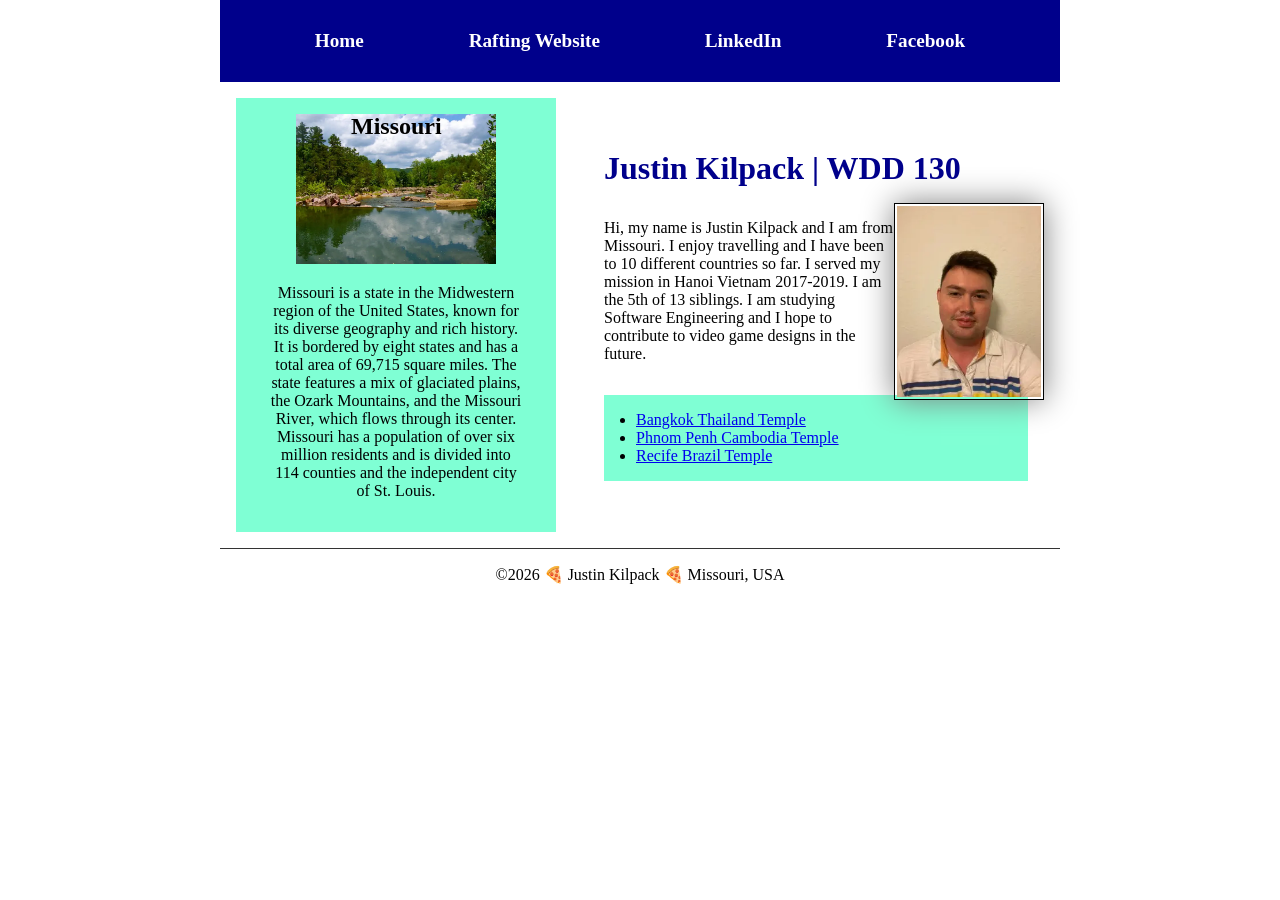
<file: index.html>
<!DOCTYPE html>
<html lang="en">

<head>
    <meta charset="UTF-8">
    <meta name="viewport" content="width=device-width, initial-scale=1.0">
    <title>Justin Kilpack | WDD 130</title>
    <link rel="stylesheet" href="styles/styles.css">
    <meta name="description" content="Home page for Justin Kilpack's BYU-I WDD 130 project.">
    <meta name="author" content="Justin Kilpack">
</head>

<body>
    <header>

        <nav>
            <a href="#">Home</a>
            <a href="wwr/about.html">Rafting Website</a>
            <a href="www.linkedin.com/in/justin-k-7636b61b7">LinkedIn</a>
            <a href="https://www.facebook.com/justhinhh/">Facebook</a>
        </nav>
    </header>
    <div class="grid">
        <main>
            <h1>Justin Kilpack | WDD 130</h1>
            <img src="images/profile.webp" alt="Justin Kilpack" width="200">
            <p>Hi, my name is Justin Kilpack and I am from Missouri. I enjoy travelling and I have
                been
                to 10 different countries so far. I served my mission in Hanoi Vietnam 2017-2019. I
                am
                the 5th of 13 siblings. I am
                studying Software Engineering and I hope to
                contribute to video game designs in the future.

            </p>
            <ul class="box indent">
                <li><a href="https://www.churchofjesuschrist.org/temples/details/bangkok-thailand-temple?lang=eng"
                      target="_blank">Bangkok
                        Thailand Temple</a></li>
                <li><a href="https://www.churchofjesuschrist.org/temples/details/phnom-penh-cambodia-temple?lang=eng"
                      target="_blank">Phnom
                        Penh Cambodia Temple</a></li>
                <li><a href="https://www.churchofjesuschrist.org/temples/details/recife-brazil-temple?lang=eng"
                      target="_blank">Recife
                        Brazil Temple</a></li>
            </ul>
        </main>
        <aside class="box">
            <h2> Missouri</h2>
            <img src="images/missouri.webp" alt="Southern Missouri Forest">
            <p>Missouri is a state in the Midwestern region of the United States, known for its
                diverse
                geography
                and rich history. It is bordered by eight states and has a total area of 69,715
                square
                miles. The
                state features a mix of glaciated plains, the Ozark Mountains, and the Missouri
                River,
                which flows
                through its center. Missouri has a population of over six million residents and is
                divided into 114
                counties and the independent city of St. Louis. </p>
        </aside>
    </div>
    <footer>
        <p> ©️2026 🍕 Justin Kilpack 🍕 Missouri, USA</p>
    </footer>
</body>

</html>
</file>
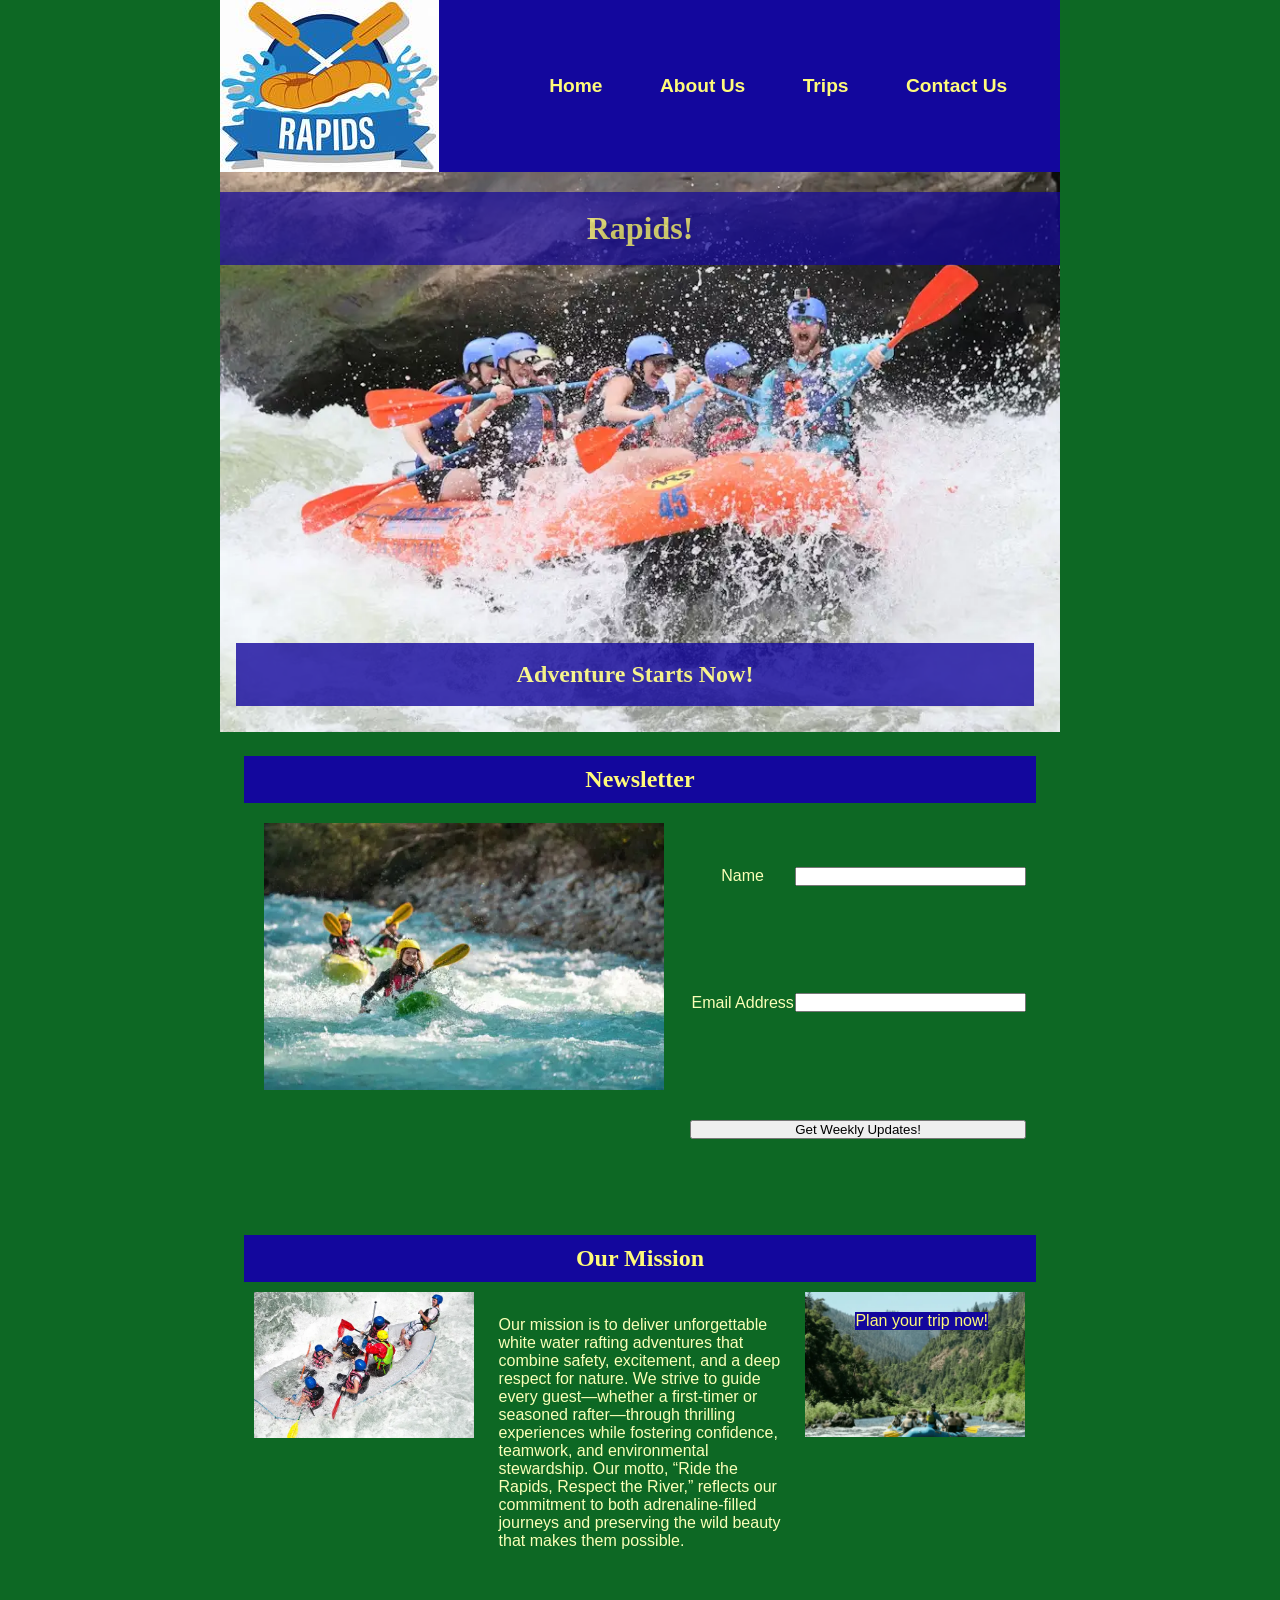
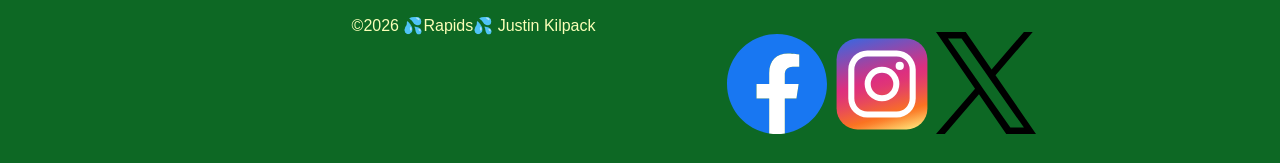
<file: wwr/index.html>
<!DOCTYPE html>
<html lang="en">

<head>
    <meta charset="UTF-8">
    <meta name="viewport" content="width=device-width, initial-scale=1.0">
    <title>Rapids!/Home</title>
    <link rel="stylesheet" href="styles/rafting.css">
    <meta name="description"
      content="White Water Rafting Site Home page for Justin Kilpack's WDD 130 Project">
    <meta name="author" content="Justin Kilpack">
</head>

<body>
    <header>
        <img src="images/logo.jpeg" alt="Rafting Logo">
        <nav>
            <a href="index.html">Home</a>
            <a href="about.html">About Us</a>
            <a href="trips.html">Trips</a>
            <a href="contact.html">Contact Us</a>
        </nav>
    </header>

    <main>
        <div class="hero">
            <img src="images/hero2.webp" alt="Hero Image">
            <h1>Rapids!</h1>
            <article>
                <h2>Adventure Starts Now!</h2>
            </article>
        </div>
        <section>
            <h2>Newsletter</h2>
            <div class="map">
                <img src="images/kayaks.webp" alt="Kayaks" width="400">
            </div>

            <form>
                <label for="Name">Name</label>
                <input type="text" id="Name" name="Name" class="name">

                <label for="email">Email Address</label>
                <input type="email" id="email" name="email" class="email">
                <button type="submit">Get Weekly Updates!</button>
            </form>
        </section>
        <section>
            <h2>Our Mission</h2>
            <div Class="mission">
                <figure>
                    <img src="images/group.webp" alt="group">
                </figure>
                <p>Our mission is to deliver unforgettable white water rafting
                    adventures that combine safety,
                    excitement, and a deep respect for nature. We strive to guide every
                    guest—whether a first-timer or
                    seasoned rafter—through thrilling experiences while fostering
                    confidence, teamwork, and
                    environmental stewardship. Our motto, “Ride the Rapids, Respect the River,”
                    reflects our commitment
                    to both adrenaline-filled journeys and preserving the wild beauty that makes
                    them possible.</p>
                <figure>
                    <img src="images/canyon.webp" alt="Canyon">
                    <figcaption><a href="trips.html">Plan your trip now! </a></figcaption>
                </figure>

            </div>
        </section>
    </main>

    <footer>
        <nav class="socialmedia">
            <a href="https://www.facebook.com"><img src="images/facebook.svg" alt="Facebook Logo"
                  width="100"></a>
            <a href="https://www.instagram.com"><img src="images/instagram.svg" alt="Instagram Logo"
                  width="100"></a>
            <a href="https://www.x.com"><img src="images/xlogo.svg" alt="X Logo" width="100"></a>
        </nav>
        <p>©️2026 💦Rapids💦 Justin Kilpack</p>
    </footer>
</body>

</html>
</file>
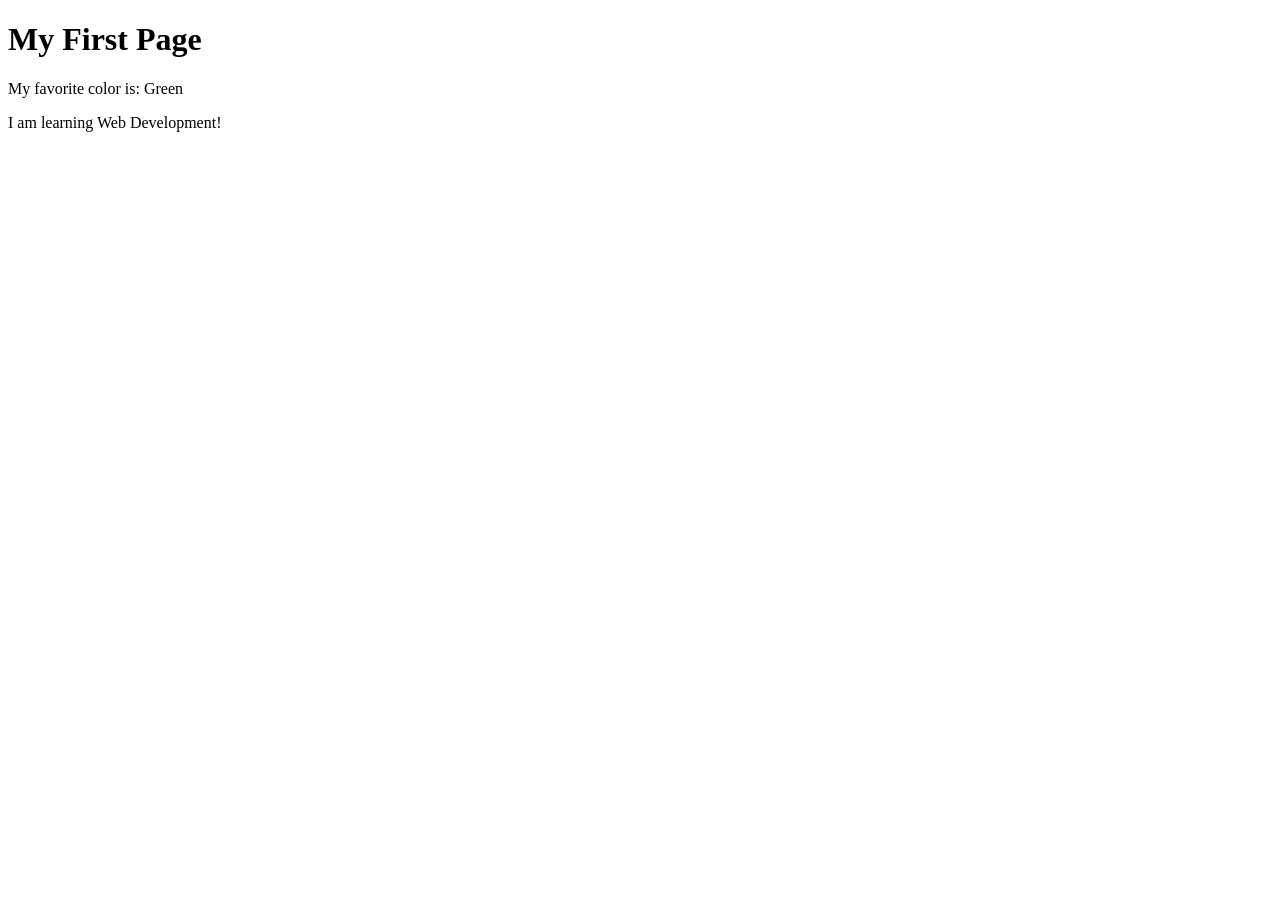
<file: week01/first-page.html>
<!DOCTYPE html>
<html lang="en">

<head>
    <meta charset="UTF-8">
    <meta name="viewport" content="width=device-width, initial-scale=1.0">
    <title>My First Page</title>
</head>

<body>
    <h1>My First Page</h1>
    <p>My favorite color is: Green </p>
</body>
<p>I am learning Web Development!</p>

</html>
</file>
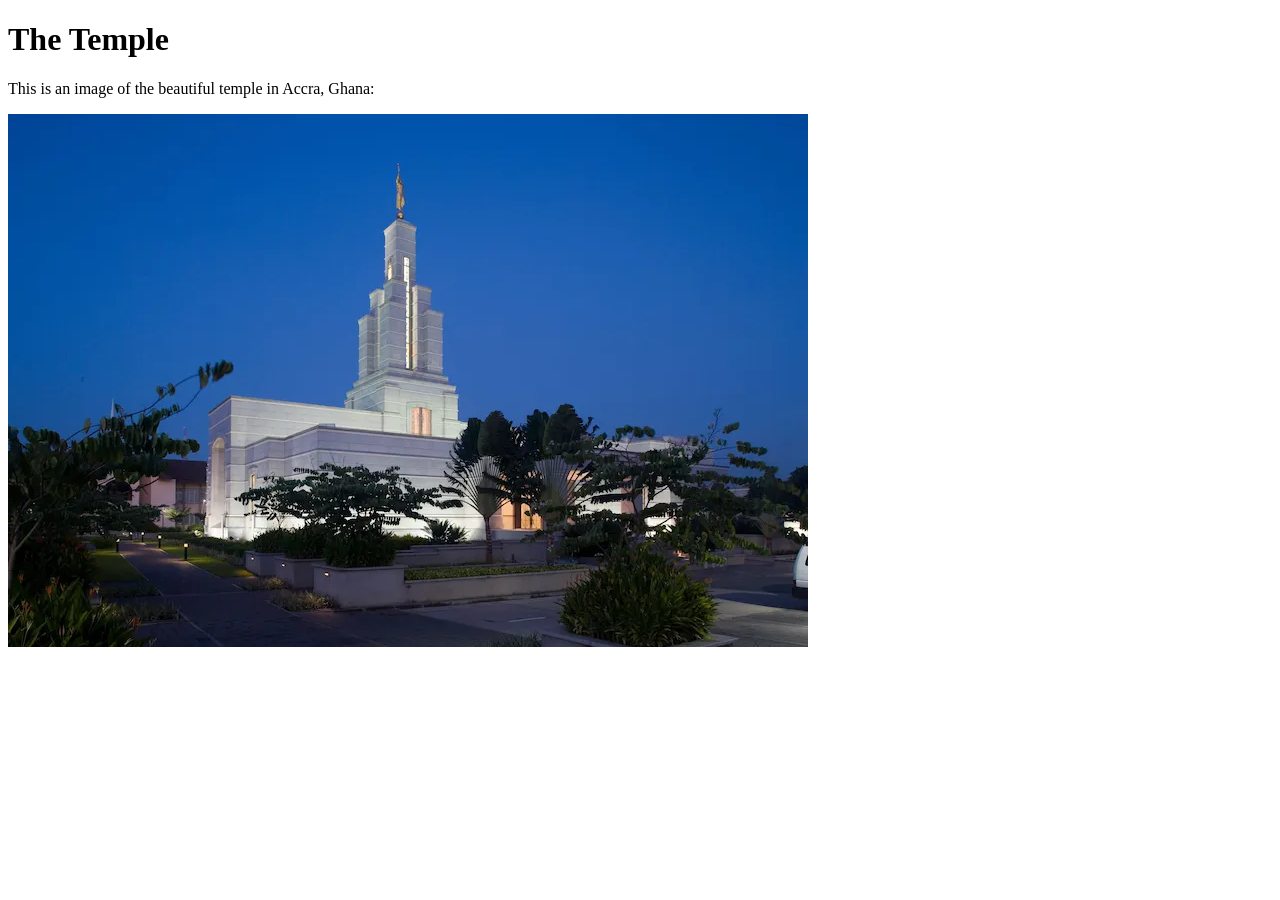
<file: week01/images.html>
<!DOCTYPE html>
<html lang="en">

<head>
    <meta charset="UTF-8">
    <meta name="viewport" content="width=device-width, initial-scale=1.0">
    <title>Temple Image</title>
</head>

<body>
    <h1>The Temple</h1>
    <p>This is an image of the beautiful temple in Accra, Ghana:</p>
    <img src="images/temple-small.webp" alt="The Accra Ghana Temple">

</body>

</html>
</file>
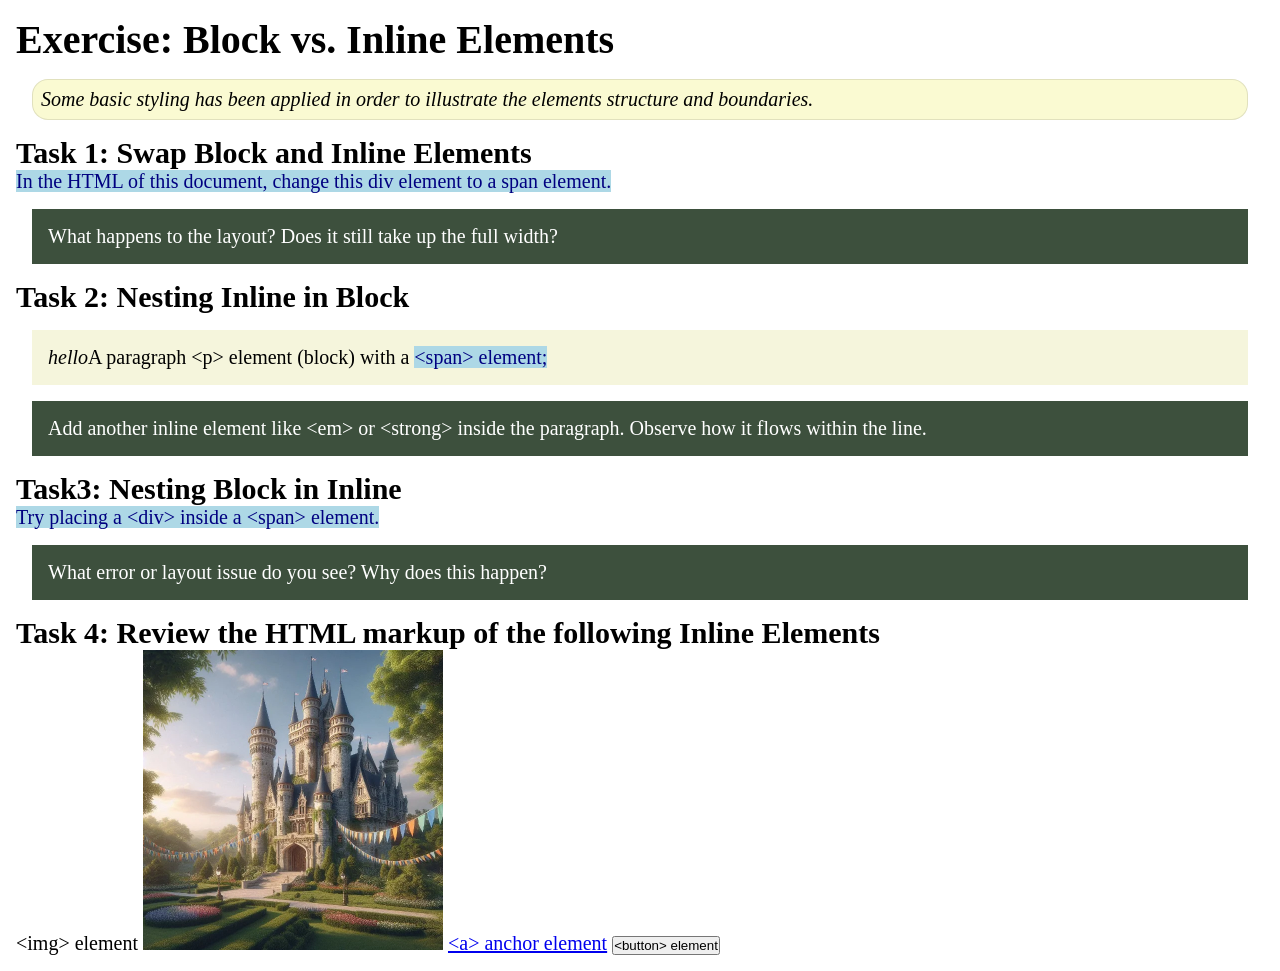
<file: week02/block-vs-inline.html>
<!DOCTYPE html>
<html lang="en">

<head>
    <meta charset="UTF-8">
    <meta name="viewport" content="width=device-width, initial-scale=1.0">
    <title>Exercise: Block vs. Inline Elements</title>
    <link rel="stylesheet" href="styles/block-vs-inline.css">
</head>

<body>
    <main>
        <h1>Exercise: Block vs. Inline Elements</h1>
        <p class="note">Some basic styling has been applied in order to illustrate the elements
            structure and
            boundaries.</p>

        <h2>Task 1: Swap Block and Inline Elements</h2>
        <span>In the HTML of this document, change this div element to a span element.</span>

        <p class="question">What happens to the layout? Does it still take up the full
            width?</p>

        <h2>Task 2: Nesting Inline in Block</h2>
        <p><em>hello</em>A paragraph &lt;p&gt; element (block) with a <span>&lt;span&gt;
                element;</span></p>
        <p class="question">Add another inline element like &lt;em&gt; or &lt;strong&gt; inside the
            paragraph. Observe
            how it flows within the line.</p>

        <h2>Task3: Nesting Block in Inline</h2>
        <span>Try placing a &lt;div&gt; inside a &lt;span&gt; element.</span>
        <p class="question">What error or layout issue do you see? Why does this happen?</p>


        <h2>Task 4: Review the HTML markup of the following Inline Elements</h2>
        &lt;img&gt; element
        <img src="images/castle.webp" alt="placeholder image (images are inline)" width="300"
          height="300">
        <a href="https://churchofjesuschrist.org">&lt;a&gt; anchor element</a>
        <button type="button">&lt;button&gt; element</button>
    </main>
</body>

</html>
</file>
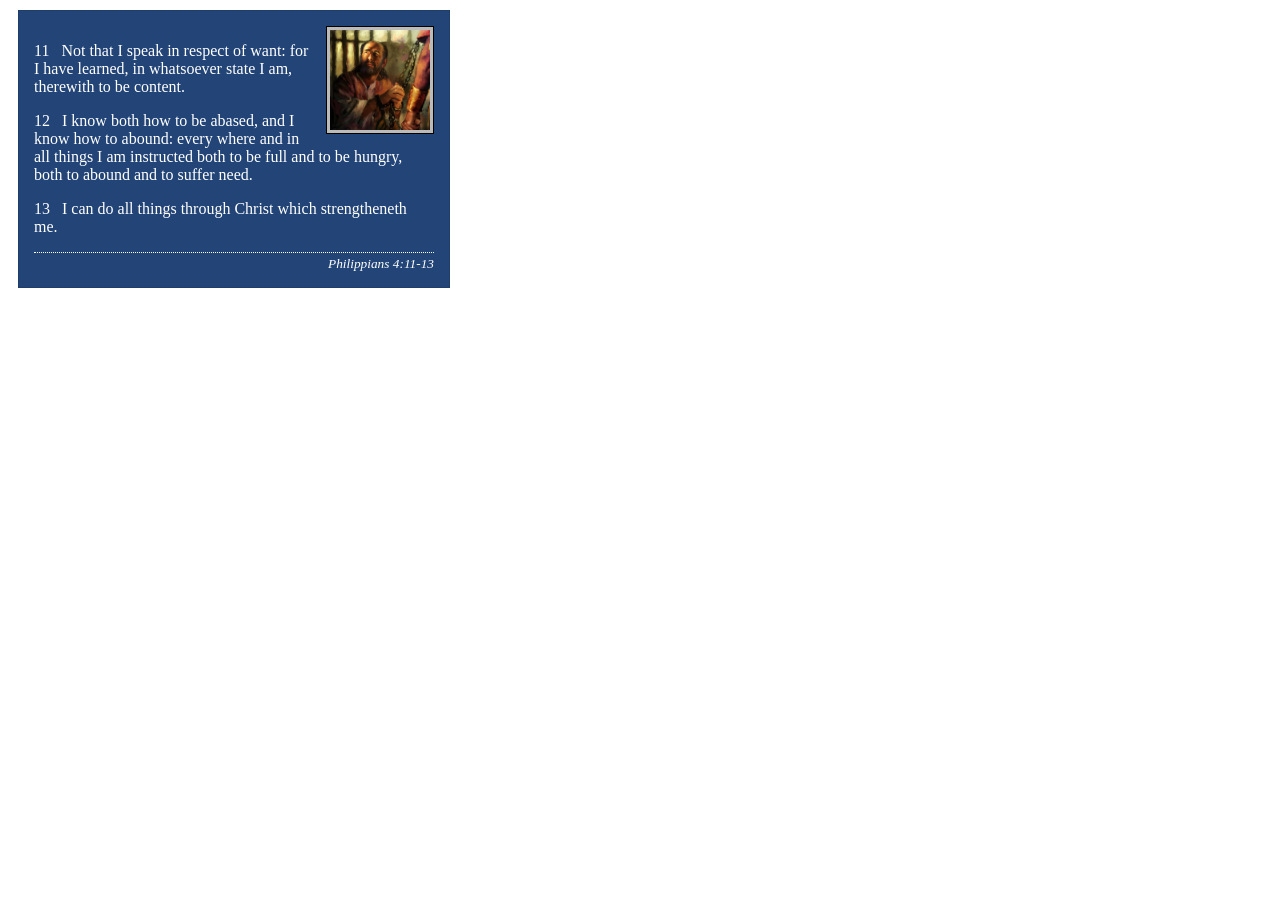
<file: week02/box-model-solution.html>
<!DOCTYPE html>
<html lang="en">
<head>
    <meta charset="UTF-8">
    <meta name="viewport" content="width=device-width, initial-scale=1.0">
    <title>Box Model Activity</title>
    <link rel="stylesheet" href="styles/box-model-solution.css">
</head>
<body>
    <main>
        <div class="callout">
            <img src="images/apostle-paul-imprisoned.webp" alt="Paul the Apostle - Imprisoned in Rome" width="200" height="200">
            <blockquote>
                <p>11 &nbsp; Not that I speak in respect of want: for I have learned, in whatsoever state I am, therewith to be content.</p>
                <p>12 &nbsp; I know both how to be abased, and I know how to abound: every where and in all things I am instructed both to be full and to be hungry, both to abound and to suffer need.</p>
                <p>13 &nbsp; I can do all things through Christ which strengtheneth me.</p>
            </blockquote>
            <cite>Philippians 4:11-13</cite>
        </div>
    </main>
</body>
</html>
</file>
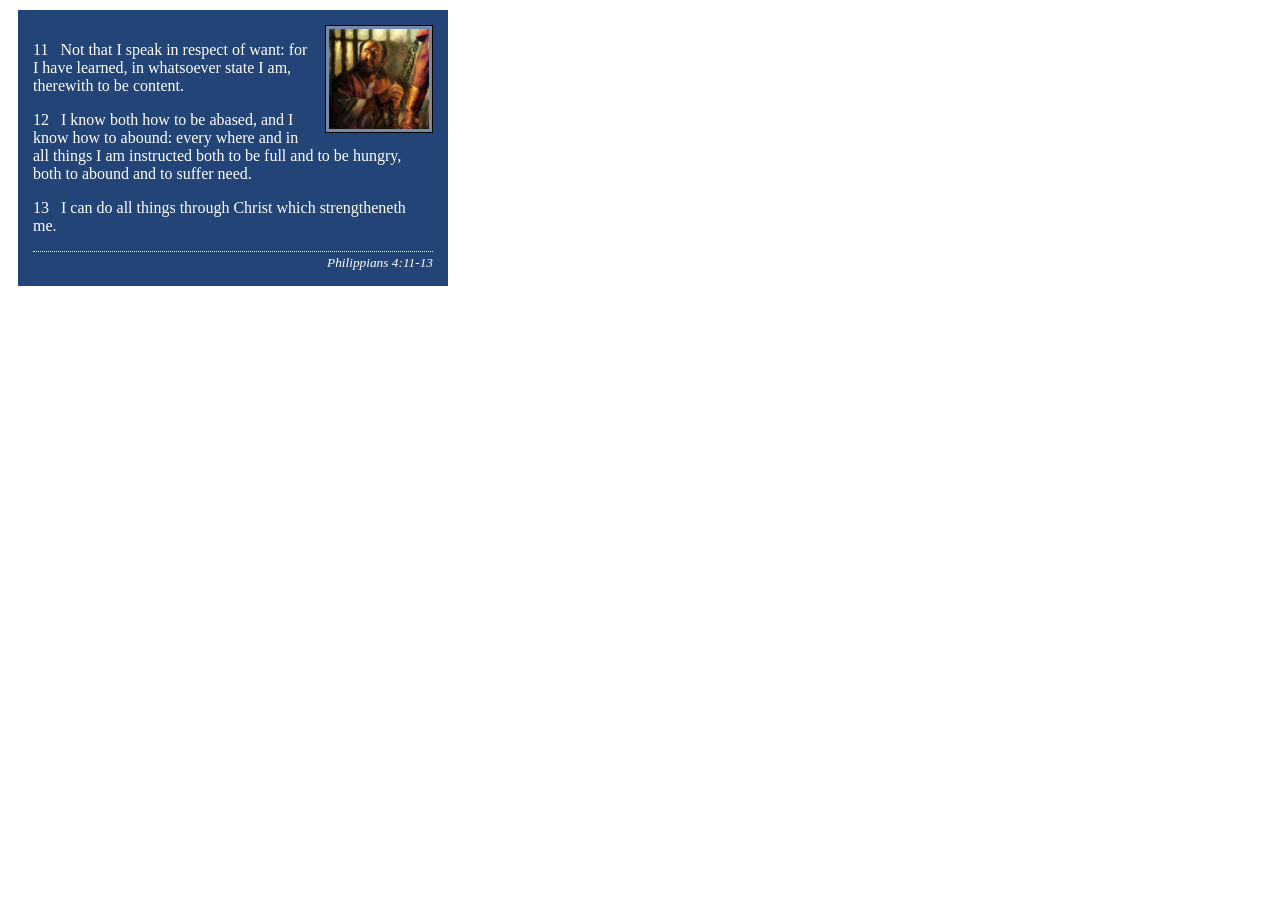
<file: week02/box-model.html>
<!DOCTYPE html>
<html lang="en">

<head>
    <meta charset="UTF-8">
    <meta name="viewport" content="width=device-width, initial-scale=1.0">
    <title>Box Model Activity</title>
    <link rel="stylesheet" href="styles/box-model.css">
</head>

<body>
    <main>
        <div class="callout">
            <img src="images/apostle-paul-imprisoned.webp"
              alt="Paul the Apostle - Imprisoned in Rome" width="200" height="200">
            <blockquote>
                <p>11 &nbsp; Not that I speak in respect of want: for I have learned, in whatsoever
                    state I am, therewith to be content.</p>
                <p>12 &nbsp; I know both how to be abased, and I know how to abound: every where and
                    in all things I am instructed both to be full and to be hungry, both to abound
                    and to suffer need.</p>
                <p>13 &nbsp; I can do all things through Christ which strengtheneth me.</p>
            </blockquote>
            <cite>Philippians 4:11-13</cite>
        </div>
    </main>
</body>

</html>
</file>
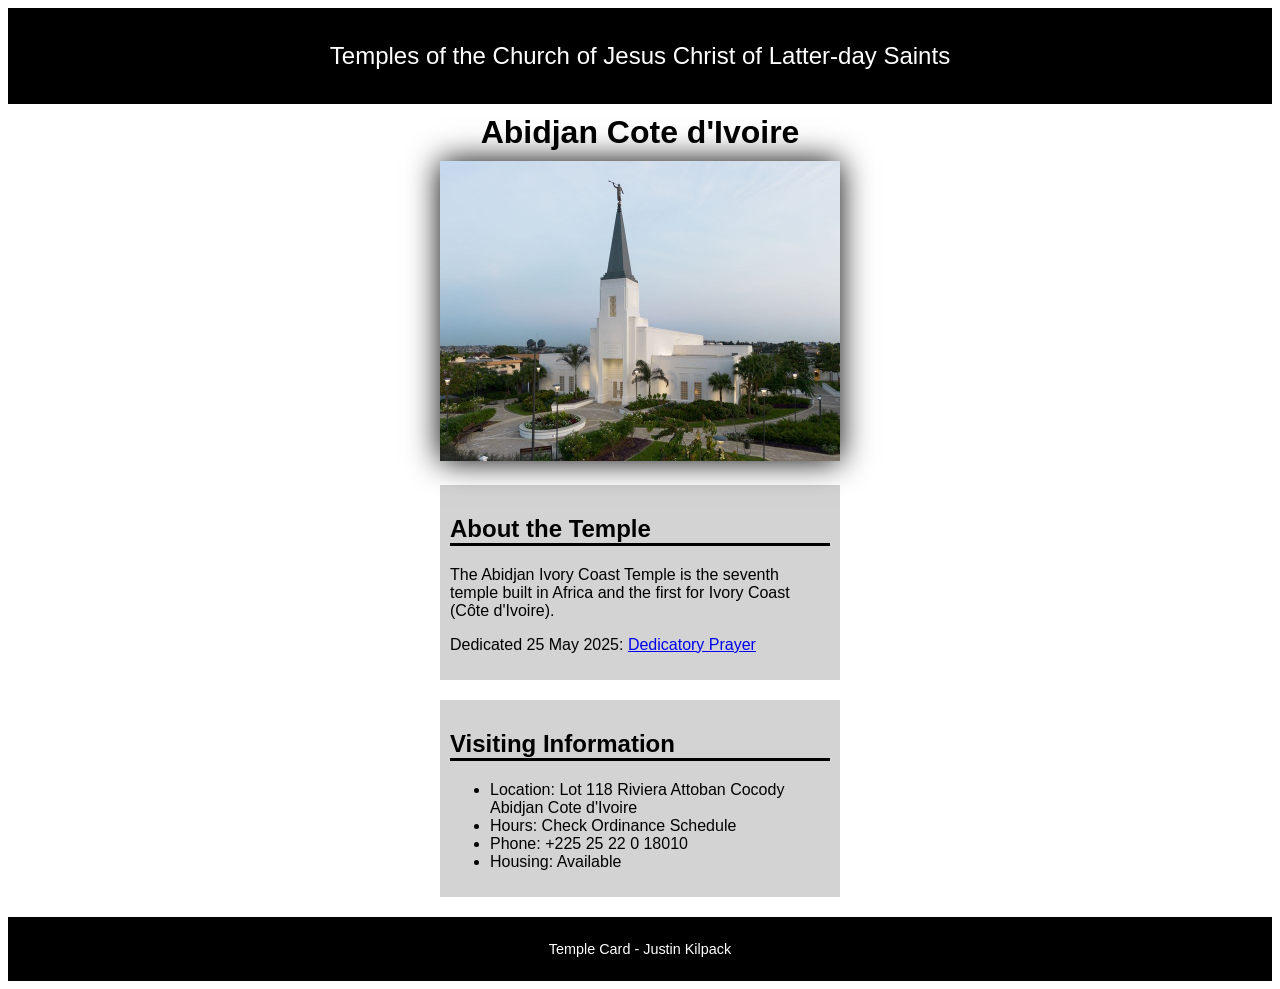
<file: week02/temple.html>
<!DOCTYPE html>
<html lang="en">

<head>
    <meta charset="UTF-8">
    <meta name="viewport" content="width=device-width, initial-scale=1.0">
    <title>Temple Card - Abidjan Cote d'Ivoire</title>
    <link rel="stylesheet" href="styles/temple.css">
</head>

<body>
    <header>
        <p>Temples of the Church of Jesus Christ of Latter-day Saints</p>
    </header>
    <main>
        <h1>Abidjan Cote d'Ivoire</h1>
        <picture>
            <img src="images/abidjan-ivory-coast.jpeg" alt="Abidjan Cote d'Ivoire Temple">
        </picture>
        <section>
            <h2>About the Temple</h2>
            <p>The Abidjan Ivory Coast Temple is the seventh temple built in Africa and the first
                for Ivory Coast (Côte
                d'Ivoire).</p>
            <p>Dedicated 25 May 2025: <a
                  href="https://www.churchofjesuschrist.org/temples/dedicatory-prayer/abidjan-ivory-coast-temple/2025-05-25?lang=eng"
                  target="_blank" rel="noopener noreferrer">Dedicatory Prayer</a></p>
        </section>
        <section>
            <h2>Visiting Information</h2>
            <ul>
                <li>Location: Lot 118 Riviera Attoban Cocody Abidjan Cote d'Ivoire</li>
                <li>Hours: Check Ordinance Schedule</li>
                <li>Phone: +225 25 22 0 18010</li>
                <li>Housing: Available</li>
            </ul>
        </section>
    </main>
    <footer>
        <p>Temple Card - Justin Kilpack</p>
    </footer>
</body>

</html>
</file>
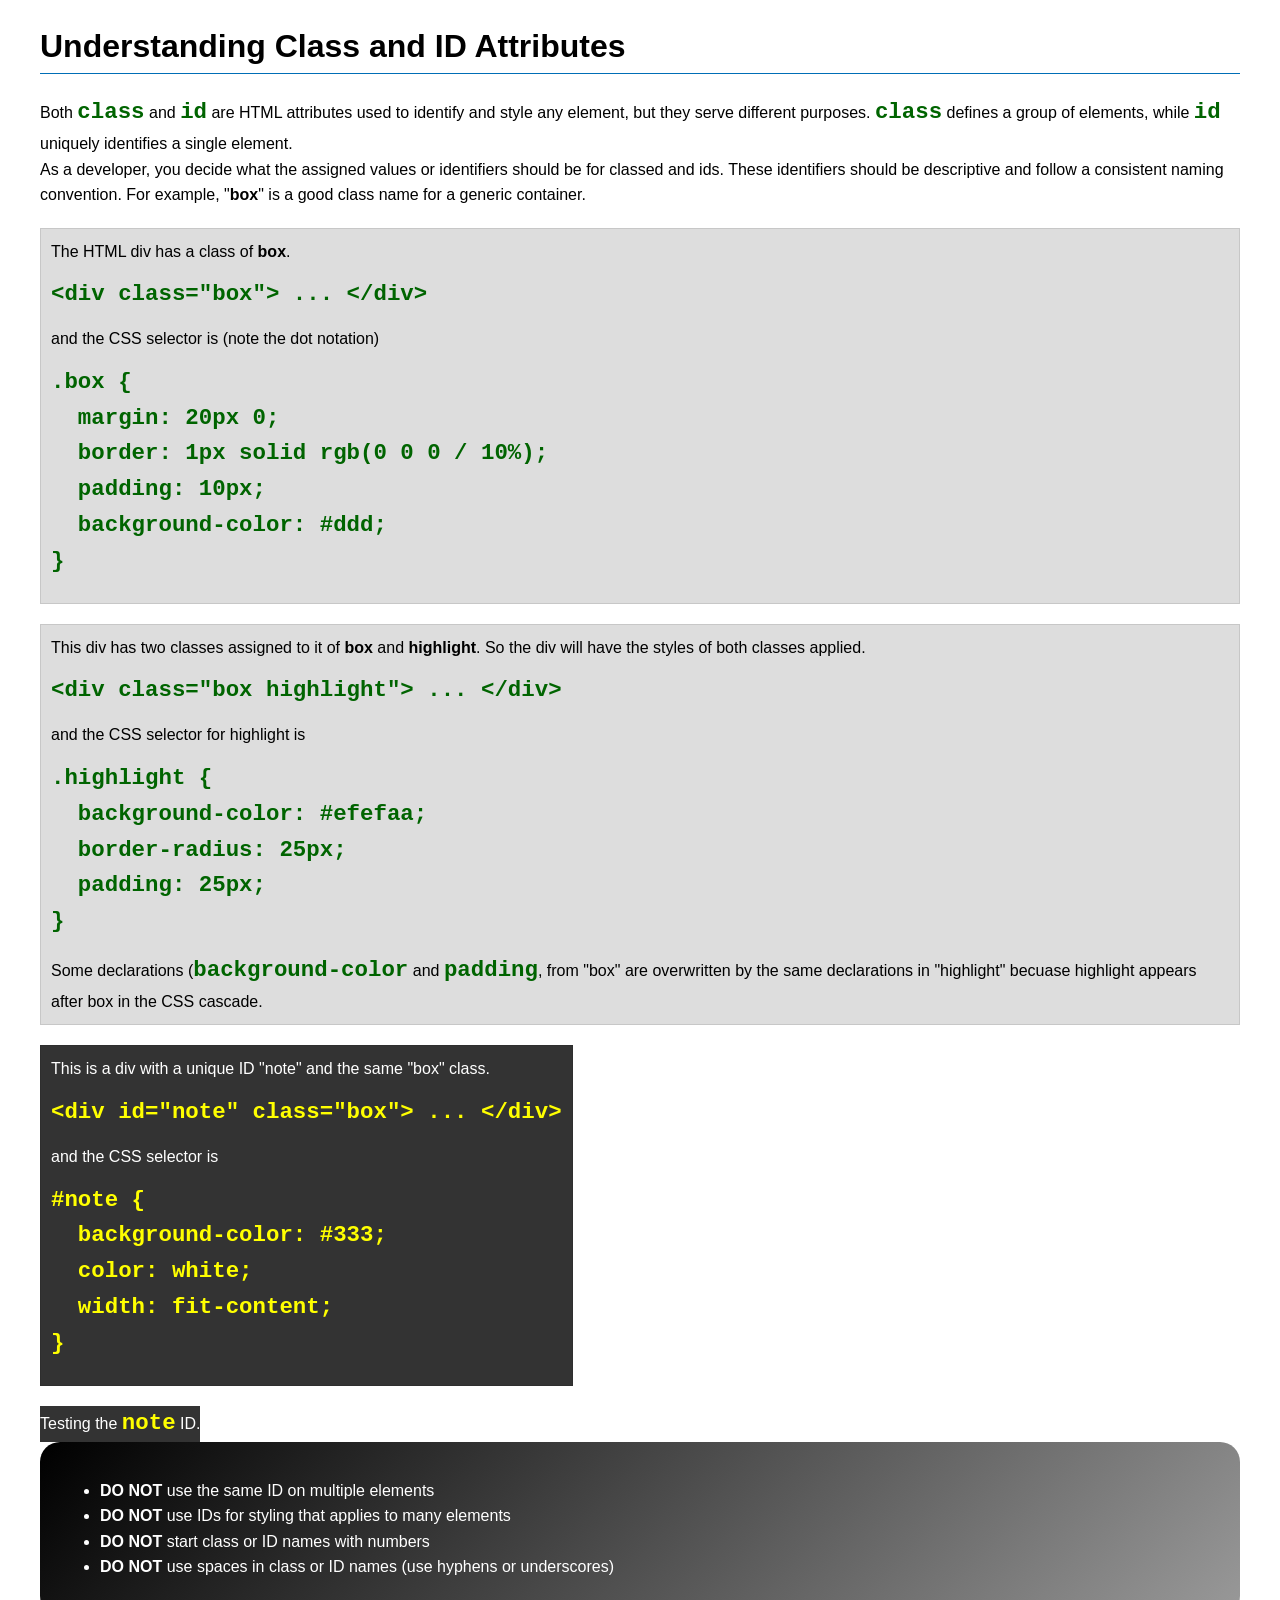
<file: week03/class-and-id.html>
<!DOCTYPE html>
<html lang="en">

<head>
    <meta charset="UTF-8">
    <meta name="viewport" content="width=device-width, initial-scale=1.0">
    <title>Class vs ID Attributes</title>
    <link rel="stylesheet" href="styles/class-and-id.css">
</head>

<body>
    <h1>Understanding Class and ID Attributes</h1>
    <p>Both <code>class</code> and <code>id</code> are HTML attributes used to identify and style
        any element, but they
        serve different purposes. <code>class</code> defines a group of elements, while
        <code>id</code> uniquely
        identifies a single element.
    </p>
    <p>As a developer, you decide what the assigned values or identifiers should be for classed and
        ids. These
        identifiers should be
        descriptive and follow a consistent naming convention. For example, "<strong>box</strong>"
        is a good class name
        for a generic container.</p>
    <div class="box">
        <p>The HTML div has a class of <strong>box</strong>.</p>
        <pre><code class="html">&lt;div class="box"&gt; ... &lt;/div&gt;</code></pre>
        and the CSS selector is (note the dot notation)
        <pre><code class="css">.box {
  margin: 20px 0;
  border: 1px solid rgb(0 0 0 / 10%);
  padding: 10px;
  background-color: #ddd; 
}</code></pre>
    </div>

    <div class="box">
        <p>This div has two classes assigned to it of <strong>box</strong> and
            <strong>highlight</strong>. So the div
            will have the styles of both classes applied.
        </p>
        <pre><code class="html">&lt;div class="box highlight"&gt; ... &lt;/div&gt;</code></pre>
        and the CSS selector for highlight is
        <pre><code class="css">.highlight {
  background-color: #efefaa;
  border-radius: 25px;
  padding: 25px;
}</code></pre>
        <p>Some declarations (<code>background-color</code> and <code>padding</code>, from "box" are
            overwritten by the same declarations in "highlight" becuase highlight appears after box
            in the CSS cascade.</p>
    </div>

    <div id="note" class="box">
        <p>This is a div with a unique ID "note" and the same "box" class.</p>
        <pre><code class="html">&lt;div id="note" class="box"&gt; ... &lt;/div&gt;</code></pre>
        and the CSS selector is
        <pre><code class="css">#note {
  background-color: #333;
  color: white;
  width: fit-content;
}</code></pre>
    </div>

    <div id="note">
        <p>Testing the <code>note</code> ID.</p>
    </div>

    <section id="best-practice">
        <ul>
            <li><strong>DO NOT</strong> use the same ID on multiple elements</li>
            <li><strong>DO NOT</strong> use IDs for styling that applies to many elements</li>
            <li><strong>DO NOT</strong> start class or ID names with numbers</li>
            <li><strong>DO NOT</strong> use spaces in class or ID names (use hyphens or underscores)
            </li>
        </ul>
    </section>


</body>

</html>
</file>
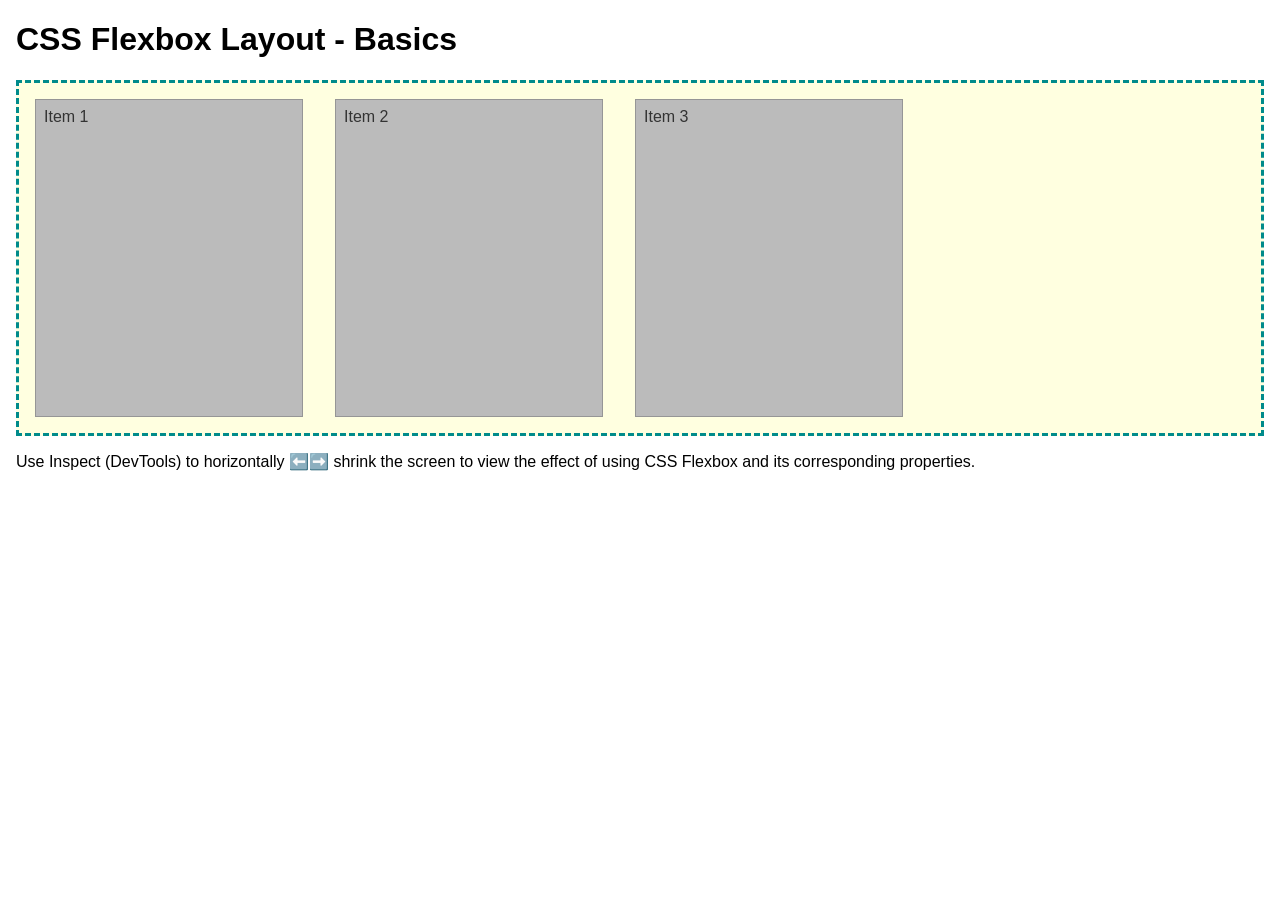
<file: week04/flexbox-layout.html>
<!DOCTYPE html>
<html lang="en">
<head>
    <meta charset="UTF-8">
    <meta name="viewport" content="width=device-width, initial-scale=1.0">
    <title>CSS Flexbox Layout - Basics</title>
    <link rel="stylesheet" href="styles/flexbox.css">
</head>
<body>
    <main>
        <h1>CSS Flexbox Layout - Basics</h1>
        <div class="flex-container">
            <div class="flex-item item1">Item 1</div>
            <div class="flex-item item2">Item 2</div>
            <div class="flex-item item3">Item 3</div>
        </div>
        <p>Use Inspect (DevTools) to horizontally ⬅️➡️ shrink the screen to view the effect of using CSS Flexbox and its corresponding properties.</p>
    </main>
</body>
</html>
</file>
<file: styles/styles.css>
* {
    margin: 0;
    padding: 0;
    box-sizing: border-box;
}

nav {
    background-color: darkblue;
    padding: 10px;
    display: flex;
    justify-content: space-evenly;
    align-items: center;
}

nav a {
    color: white;
    display: block;
    padding: 20px;
    display: block;
    text-decoration: none;
    font-size: larger;
    font-weight: 700;

}

h1 {
    color: darkblue;
    padding: 1rem;
    border-bottom: 10px;
}

aside {
    width: 20rem;
    text-align: center;
    position: relative;
    grid-column: 1/2;
    grid-row: 1/2;
}

aside h2 {
    position: absolute;
    top: 15px;
    left: 115px;
}

aside img {
    width: 200px;
    height: auto;
}

main {
    max-width: 840px;
    grid-column: 2/3;
    margin: 1rem;
}

main img {
    width: 150px;
    height: auto;
    border: 1px solid black;
    padding: 2px;
    box-shadow: 0 0 30px gray;
    float: right;
}

p {
    padding: 1rem;
}

footer {
    margin-top: 10px;
    border-top: 1px solid #333;
    text-align: center;
}

/* Class Selectors */
.box {
    margin: 1rem;
    border: 1px solid rgb(0, 0, 0 / 10%);
    padding: 1rem;
    background-color: aquamarine;
    color: black;
}

.indent {
    padding-left: 2rem;
}

header,
.grid,
footer {
    max-width: 840px;
    margin: 0 auto;
}

.grid {
    display: grid;
    align-items: center;
}
</file>
<file: wwr/styles/rafting.css>
:root {
    --primary-color: #0D6824;
    --secondary-color: #13079D;
    --accent-color1: #faffb8;
    --accent-color2: #fffb7a;
    --heading-font: "Times New Roman", "Georgia", serif;
    --body-font: Arial
}

* {
    margin: 0;
    padding: 0;
    box-sizing: border-box;
}

body {
    font-family: var(--body-font);
    color: var(--accent-color1);
    background-color: var(--primary-color);

}

header,
main,
footer {
    width: 840px;
    margin: 0 auto;
}

h1,
h2 {
    font-family: var(--heading-font);
    color: var(--primary-color);
}

nav,
p,
section,
article {
    margin: 16px;
    padding: 8px;
}

.socialmedia a {
    text-decoration: none;
    height: auto;
}

.hero {
    position: relative;

}

.hero img {
    width: 100%;
    height: auto;
    display: block;
}

h1 {
    position: absolute;
    top: 20px;
    width: 100%;
    padding: 18px;
    text-align: center;
    opacity: .7;
    background-color: var(--secondary-color);
    color: var(--accent-color2);

}

.hero article {
    position: absolute;
    bottom: 10px;
    width: 95%;
    background-color: var(--secondary-color);
    color: var(--accent-color1);
    opacity: .8;
}

.hero article img {
    float: right;
    width: 75px;

}

h2 {
    background-color: var(--secondary-color);
    padding: 10px;
    color: var(--accent-color2);
    text-align: center;
}

header {
    display: grid;
    background-color: var(--secondary-color);

}

header nav {
    display: flex;
    justify-content: space-around;

    grid-row: 2/3;
    grid-column: 2/6;
}

header img {
    float: left;
    grid-row: 1/4;
    grid-column: 1/2;
}

nav a {
    text-decoration: none;
    font-size: larger;
    font-weight: 800;
    color: var(--accent-color2);
}

.grid {
    display: grid;
    justify-content: space-around;
    align-content: center;
    grid-template-columns: 1fr 200px 1fr;
    text-decoration: none;

}

.grid img {
    grid-column: 2/3;
    width: 200px;
    grid-row: 1/3;
    align-self: center;
    margin: 10px;
}

.flex {
    display: flex;
    justify-content: space-between;
    text-align: center;

}

.flex img {
    width: 140px;
    margin: 10px;
}

footer nav {
    float: right;
}

footer {
    text-align: center;
    justify-content: space-around;
}

.title {
    position: relative;
    height: 75px;
}

.contact p {
    text-align: center;
    margin: 5px;
    padding: 0;
}

form {
    display: grid;
    grid-template-columns: 1fr 20px 2fr;
    text-align: center;
    align-items: center;
    padding: 10px;
    height: 400px
}

.purpose {
    grid-row: 3/6;
}

.name,
.email,
.checkbox {
    grid-column: 2/4;
}

.message {
    grid-column: 1/4;
    width: 100%;
}

button {
    grid-column: 1/4;
}

.map {
    float: left;
    width: 50%;
    height: 400px;
    margin: 20px;
}

.mission a {
    text-decoration: none;
    color: var(--accent-color2);
}

.mission {
    display: grid;
    grid-template-columns: 1fr 1.5fr 1fr;
    grid-template-rows: 1fr;
    margin: 10px;
}

.mission img {
    width: 220px;
    position: relative;
}

.mission figure {
    position: relative;
}

.mission figcaption {
    position: absolute;
    top: 20px;
    left: 50px;
    background-color: #13079D;
}

.hero a {
    text-decoration: none;
    color: var(--accent-color2);
    text-align: center;
    font-size: x-large;

}

h3 {
    font-size: larger;
    font-family: 'Times New Roman', Times, serif;
    margin: 10px;
    margin-left: 30px;
    color: var(--accent-color2);
}

.trips img {
    float: right;
    width: 400px;
    margin: 10px;
}

.trips2 img {
    float: left;
    width: 300px;
    margin: 10px;
}

table {
    border-collapse: collapse;
    border: 2px solid black;
    margin: 10px 10px 10px 100px;
}

th {
    border: 1px solid black;
    padding: 8px;
    text-align: center;
    background-color: black;
    color: white;
}

td {
    border: 1px solid black;
    padding: 8px;
    text-align: center;
    background-color: white;
    color: black;
}
</file>
<file: week02/styles/block-vs-inline.css>
* {
    margin: 0;
    padding: 0;
}

body {
    font-size: 20px;
    margin: 1rem;
}

p,
div {
    background-color: beige;
    margin: 1rem;
    padding: 1rem;
}

span {
    color: navy;
    background-color: lightblue;
}

code {
    margin: 0;
    padding: 0;
    color: green;
    font-size: 1.2rem;
}

.note {
    font-style: italic;
    background-color: lightgoldenrodyellow;
    border-radius: 1rem;
    border: 1px solid rgb(0 0 0 / 10%);
    margin: 1rem;
    padding: .5rem;
}

.question {
    background-color: #3d503d;
    color: #fff;
}
</file>
<file: week02/styles/box-model-solution.css>
.callout {
    max-width: 400px;
    margin: 10px;
    border: 1px solid rgba(0, 0, 0, .1);
    padding: 15px;
    background-color: #247;
    color: #fff;
}

.callout img {
    float: right;
    margin: 0 0 10px 15px;
    border: 1px solid #000;
    padding: 3px;
    background-color: #bbb;
    width: 100px;
    height: auto;

}

blockquote {
    margin: 0;
}

cite {
    display: block;
    border-top: 1px dotted #fff;
    padding-top: 3px;
    text-align: right;
    font-size: smaller;
}
</file>
<file: week02/styles/box-model.css>
.callout {
    max-width: 400px;
    margin: 10px;
    border: 1px solid black rgba(0 0 0 /0.1);
    padding: 15px;
    background-color: #247;
    color: white;
}

.callout img {
    float: right;
    margin: 0 0 10px 15px;
    border: 1px solid black;
    padding: 3px;
    background-color: rgba(255, 255, 255, 0.378);
    width: 100px;
    height: auto;

}

blockquote {
    margin: 0;
}

cite {
    display: block;
    border-top: 1px dotted white;
    padding-top: 3px;
    text-align: right;
    font-size: smaller;
}
</file>
<file: week02/styles/temple.css>
body {
    font-family: Arial, Helvetica, sans-serif;
}

header {
    background-color: black;
    color: white;
    text-align: center;
    padding: 10px;
    font-size: 1.5rem;
}

main {
    width: 400px;
    margin: 0 auto;
}

h1 {
    margin: 10px;
    text-align: center;
}

h2 {
    border-bottom: solid black;
}

img {
    width: 100%;
    height: auto;
    box-shadow: 0 0 30px black;
}

section {
    margin: 20px 0;
    border: 1px solid rgb(0, 0, 0 / 10%);
    padding: 10px;
    background-color: lightgray;
}

footer {
    background-color: black;
    color: white;
    text-align: center;
    padding: 10px;
    font-size: .9rem;
}
</file>
<file: week03/styles/class-and-id.css>
body {
    font-family: Arial, sans-serif;
    line-height: 1.6;
    margin: 0;
    padding: 0 40px;
}

h1 {
    border-bottom: 1px solid rgb(0 110 182);
    padding-bottom: 0;
}

p {
    margin: 0;
}

code {
    color: darkgreen;
    font-weight: 700;
    font-size: 1.4rem;
}

/* Class examples - can be reused */

.box {
    margin: 20px 0;
    border: 1px solid rgb(0 0 0 / 10%);
    padding: 10px;
    background-color: #ddd;
    /* this is shorthand for #dddddd */
}

.highlight {
    background-color: #efefaa;
    border-radius: 25px;
    padding: 25px;
}

/* ID examples - should be unique */

#note {
    background-color: #333;
    color: white;
    width: fit-content;
}

#note code {
    color: yellow;
}

#best-practice {
    background: linear-gradient(135deg, #000 0%, #999 100%);
    color: white;
    border-radius: 20px;
    padding: 20px
}
</file>
<file: week04/styles/flexbox.css>
body {
    font-family: Helvetica, Arial, sans-serif;
    margin: 1rem;
}

.flex-container {
    border: 3px dashed darkcyan;
    background-color: lightyellow;
    display: flex;
    flex-wrap: wrap;
}

.flex-item {
    width: 250px;
    margin: 1rem;
    border: 1px solid rgb(0 0 0 / 20%);
    padding: 0.5rem;
    background-color: #bbb;
    color: #333;
}

.item1 {
    min-height: 100px;
}

.item2 {
    min-height: 200px;
}

.item3 {
    min-height: 300px;
}
</file>
